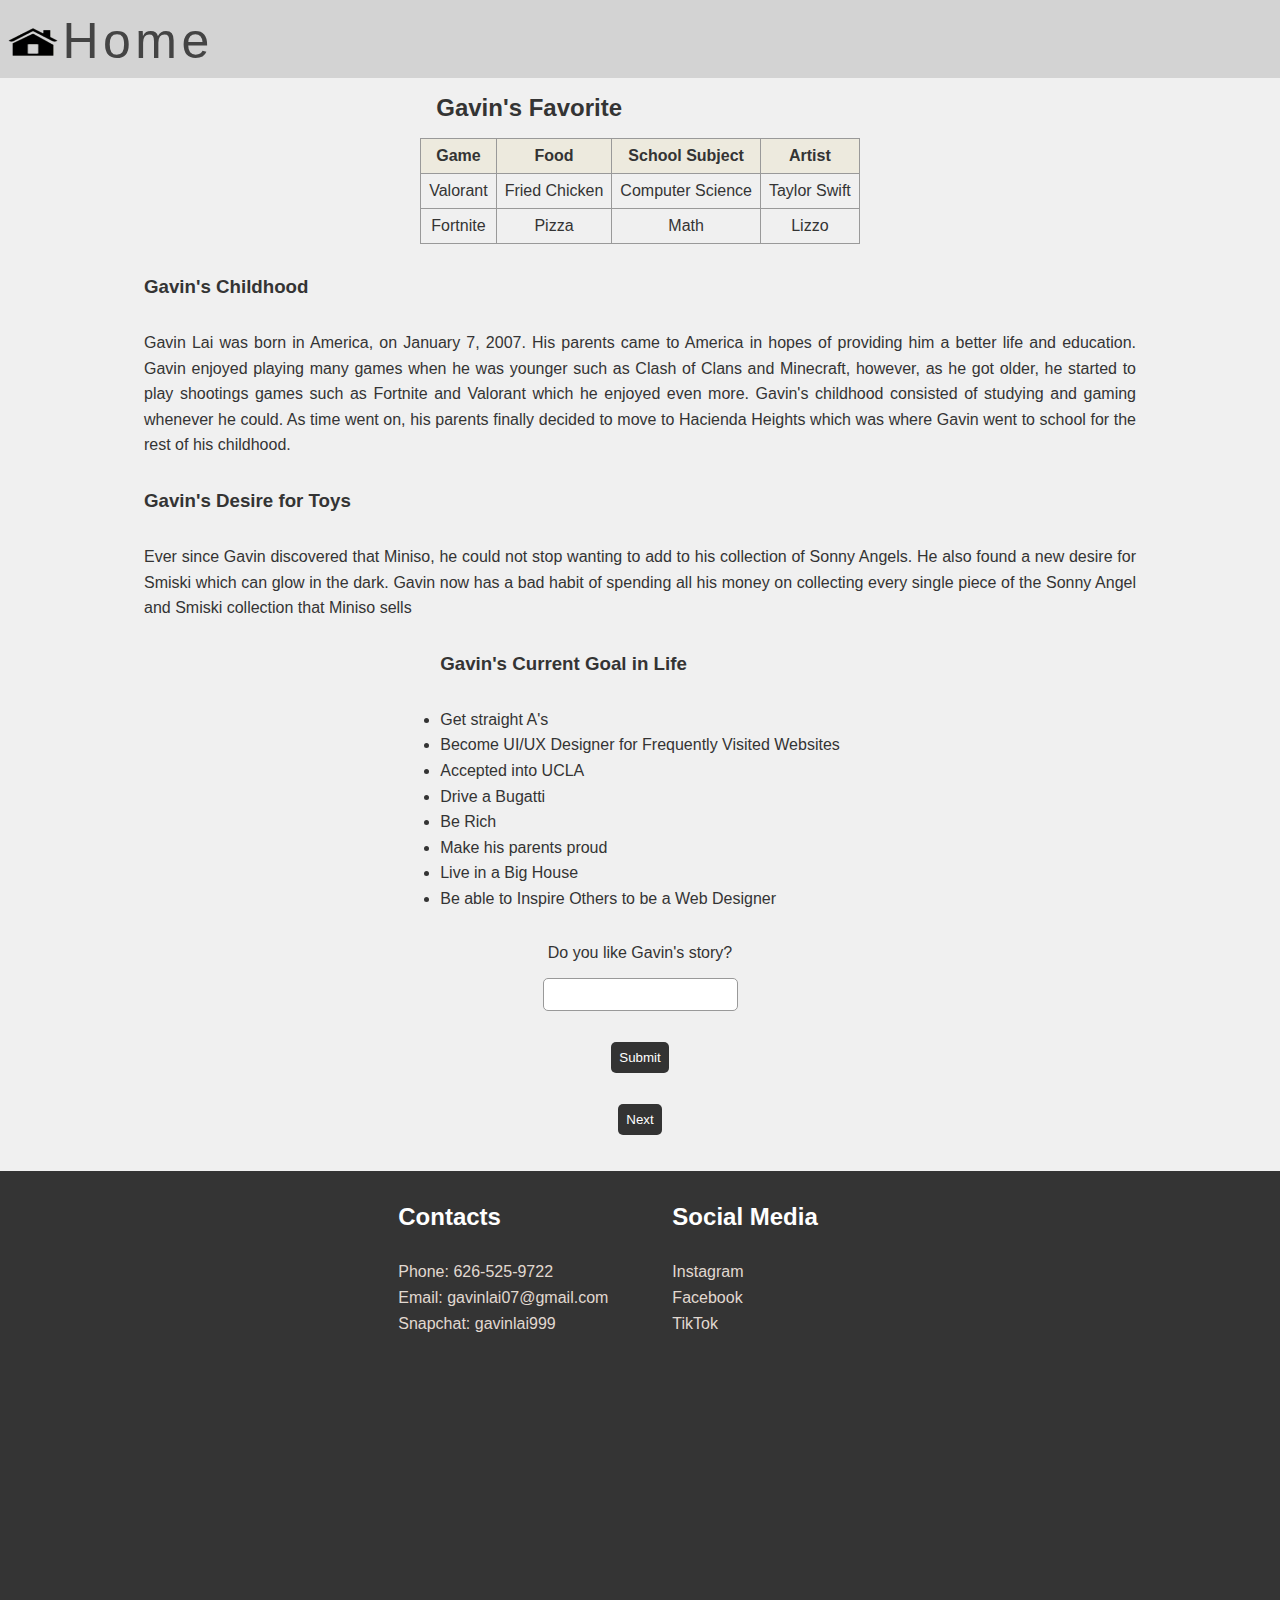
<file: index.html>
<!DOCTYPE html>
<html>
<head>
<link rel="stylesheet" href="style.css">
<!--footer display settings-->
<meta charset="UTF-8">
<meta name='viewport' content='width=device-width, initial-scale=1.0'>
</head>
<body>
<!--animated title-->
<div class='title'>
    <img src='house.gif' alt="animated house">
    <span style='--i:1'>H</span>
    <span style='--i:2'>o</span>
    <span style='--i:3'>m</span>
    <span style='--i:4'>e</span>
</div>
<!--table of Gavin's favorites-->
<div class="container">
    <section class="favorites">
        <h2>Gavin's Favorite</h2>
        <table>
        <tr id='toprowoffavtable'class='tabletoprow' onmouseover = "changeBackground1()" 
        onmouseout = "backToNormal1()">
        <th>Game</th>
        <th>Food</th>
        <th>School Subject</th>
        <th>Artist</th>
        </tr>
        <tr id = 'rowwithdetails1'onmouseover = "changeBackground2()" 
        onmouseout = "backToNormal2()">
        <td>Valorant</td>
        <td>Fried Chicken</td>
        <td>Computer Science</td>
        <td>Taylor Swift</td>
        </tr>
        <tr id = 'rowwithdetails2'onmouseover = "changeBackground3()" 
        onmouseout = "backToNormal3()">
        <td>Fortnite</td>
        <td>Pizza</td>
        <td>Math</td>
        <td>Lizzo</td>
        </tr>
        </table>
    </section>
    <section class="childhood">
        <h3 id = 'titlefirst1'>Gavin's Childhood</h3>
        <p id = 'firstparagraph1'>Gavin Lai was born in America, on January 7, 2007. His parents came to America in hopes of providing him a better life and education. Gavin enjoyed playing many games when he was younger such as Clash of Clans and Minecraft, however, as he got older, he started to play shootings games such as Fortnite and Valorant which he enjoyed even more. Gavin's childhood consisted of studying and gaming whenever he could. As time went on, his parents finally decided to move to Hacienda Heights which was where Gavin went to school for the rest of his childhood. </p>
        <h3 header = 'titlefirst2'>Gavin's Desire for Toys</h3>
        <p id = 'firstparagraph2'>Ever since Gavin discovered that Miniso, he could not stop wanting to add to his collection of Sonny Angels. He also found a new desire for Smiski which can glow in the dark. Gavin now has a bad habit of spending all his money on collecting every single piece of the Sonny Angel and Smiski collection that Miniso sells</p>
    </section>
    <section class="goals">
        <h3 id = 'titlefirst3'>Gavin's Current Goal in Life</h3>
        <ul>
        <li>Get straight A's</li>
        <li>Become UI/UX Designer for Frequently Visited Websites</li>
        <li>Accepted into UCLA</li>
        <li>Drive a Bugatti </li>
        <li>Be Rich</li>
        <li>Make his parents proud</li>
        <li>Live in a Big House</li>
        <li>Be able to Inspire Others to be a Web Designer</li>
        </ul>
    </section>
    <!--when submit button is clicked, user will be alerted a thank you message-->
    <form>
        <p>Do you like Gavin's story?</p>
        <input type="text" id="inputField">
        <button id='buttonSubmit'class="submit" onclick="submitButton()">Submit</button>
    </form>
    <!--When nextButton is clicked, user will be loaded into second page-->
    <input id='nextButton'type='button' class='buttons' 
    onclick="location.href='file:///Users/gavinlai/Documents/Projects/CODE-Website/index2.html'"
    value = 'Next'>
    <br>
    <br>
    <div class='footer-container'>
        <div class='footer'>
            <div class='footer-heading footer-1'>
                <h2> Contacts </h2>
                <a href="#">Phone: 626-525-9722</a>
                <a href="#">Email: gavinlai07@gmail.com</a>
                <a href="#">Snapchat: gavinlai999</a>
            </div>
            <div class='footer-heading footer-2'>
                <h2>Social Media</h2>
                <a href='https://www.instagram.com/gavinlai999/'>Instagram</a>
                <a href="https://www.facebook.com/gavin.lai.7399">Facebook</a>
                <a href="https://www.tiktok.com/@gavinlai999">TikTok</a>
            </div>
        </div>
    </div>
</div>
<script src="responsive.js"></script>
</body>
</html>
</file>
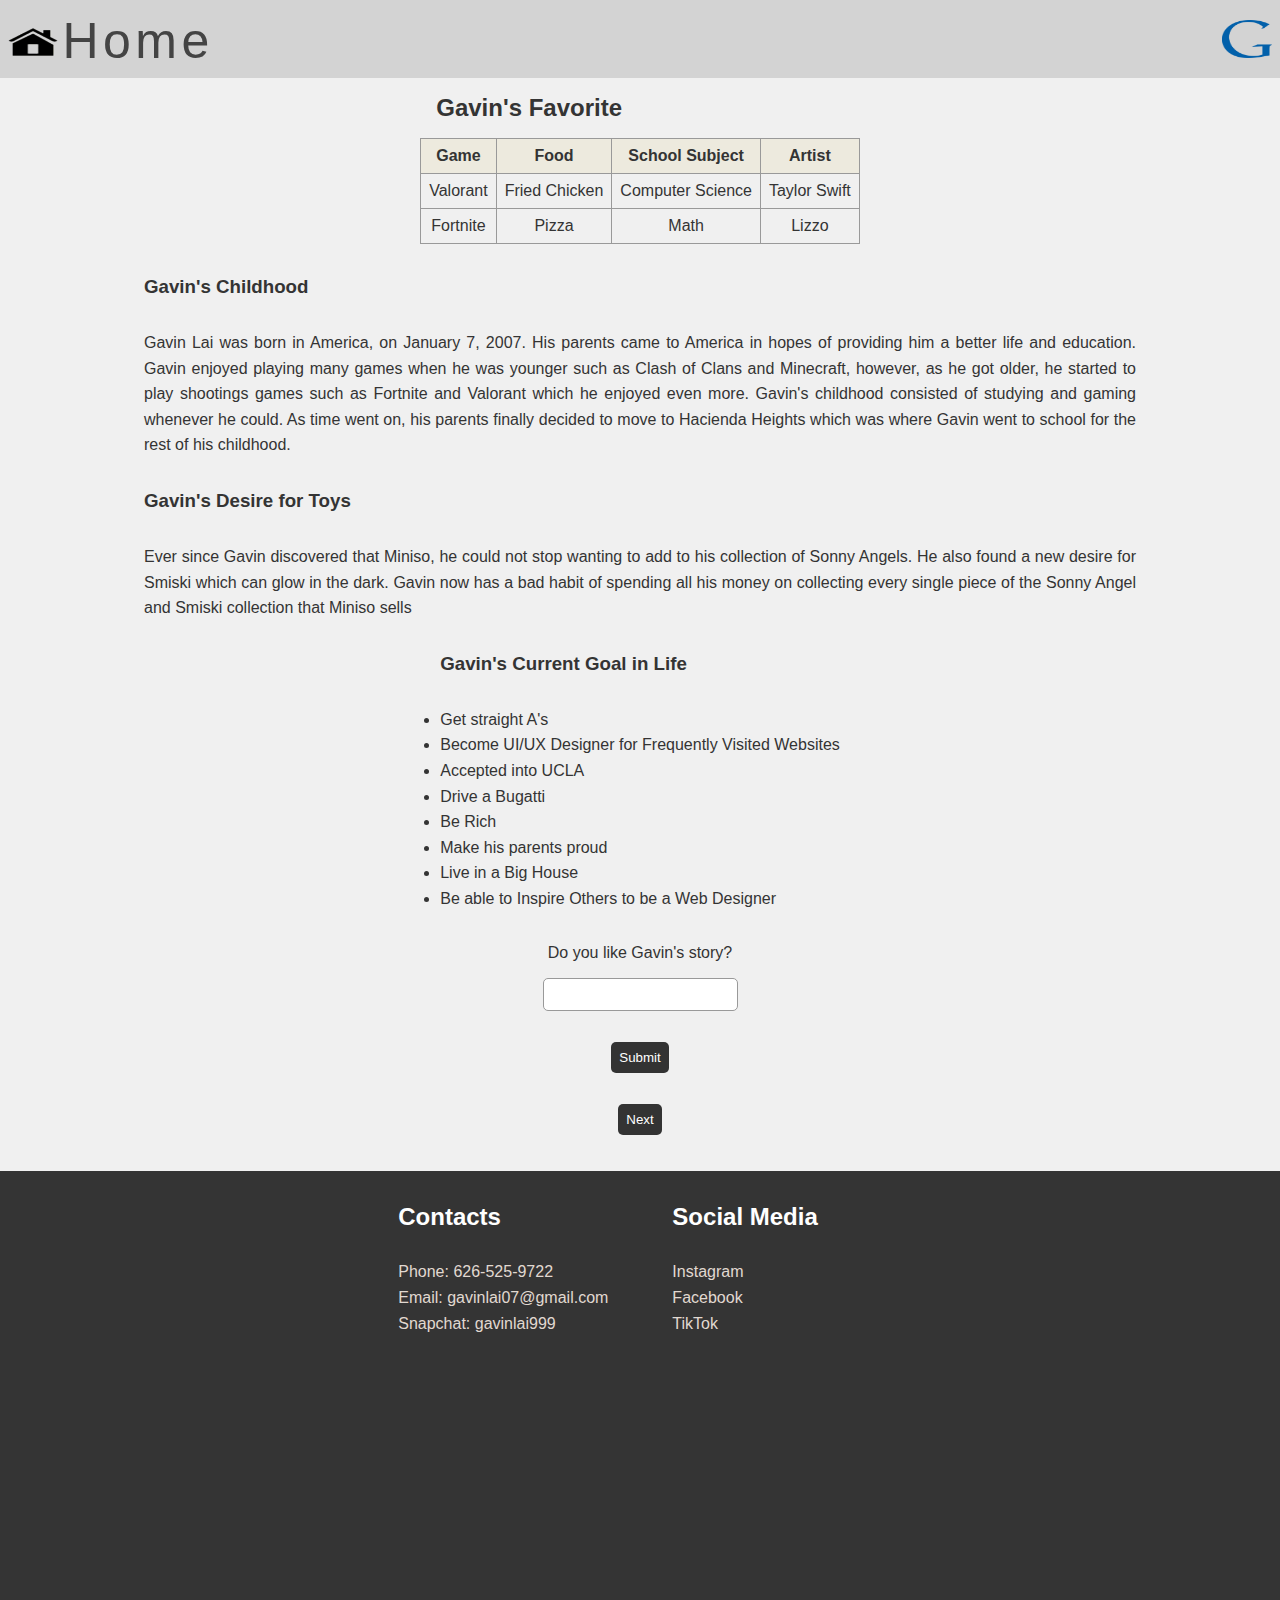
<file: Website/index.html>
<!DOCTYPE html>
<html>
<head>
<link rel="stylesheet" href="style.css">
<!--footer display settings-->
<meta charset="'utf-8">
<meta name="viewport" content="width=device-width, intial-scale=1">
</head>
<body>
<!--animated title-->
<div class='title'>
    <img class='animatedlogo1'src='130216-letter-g-free-png-hq.png' alt="logo">
    <img src='house.gif' alt="animated house">
    <span style='--i:1'>H</span>
    <span style='--i:2'>o</span>
    <span style='--i:3'>m</span>
    <span style='--i:4'>e</span>
</div>
<!--table of Gavin's favorites-->
<div class="container">
    <section class="favorites">
        <h2>Gavin's Favorite</h2>
        <table>
        <tr id='toprowoffavtable'class='tabletoprow' onmouseover = "changeBackground1()" 
        onmouseout = "backToNormal1()">
        <th>Game</th>
        <th>Food</th>
        <th>School Subject</th>
        <th>Artist</th>
        </tr>
        <tr id = 'rowwithdetails1'onmouseover = "changeBackground2()" 
        onmouseout = "backToNormal2()">
        <td>Valorant</td>
        <td>Fried Chicken</td>
        <td>Computer Science</td>
        <td>Taylor Swift</td>
        </tr>
        <tr id = 'rowwithdetails2'onmouseover = "changeBackground3()" 
        onmouseout = "backToNormal3()">
        <td>Fortnite</td>
        <td>Pizza</td>
        <td>Math</td>
        <td>Lizzo</td>
        </tr>
        </table>
    </section>
    <section class="childhood">
        <h3 id = 'titlefirst1'>Gavin's Childhood</h3>
        <p id = 'firstparagraph1'>Gavin Lai was born in America, on January 7, 2007. His parents came to America in hopes of providing him a better life and education. Gavin enjoyed playing many games when he was younger such as Clash of Clans and Minecraft, however, as he got older, he started to play shootings games such as Fortnite and Valorant which he enjoyed even more. Gavin's childhood consisted of studying and gaming whenever he could. As time went on, his parents finally decided to move to Hacienda Heights which was where Gavin went to school for the rest of his childhood. </p>
        <h3 header = 'titlefirst2'>Gavin's Desire for Toys</h3>
        <p id = 'firstparagraph2'>Ever since Gavin discovered that Miniso, he could not stop wanting to add to his collection of Sonny Angels. He also found a new desire for Smiski which can glow in the dark. Gavin now has a bad habit of spending all his money on collecting every single piece of the Sonny Angel and Smiski collection that Miniso sells</p>
    </section>
    <section class="goals">
        <h3 id = 'titlefirst3'>Gavin's Current Goal in Life</h3>
        <ul>
        <li>Get straight A's</li>
        <li>Become UI/UX Designer for Frequently Visited Websites</li>
        <li>Accepted into UCLA</li>
        <li>Drive a Bugatti </li>
        <li>Be Rich</li>
        <li>Make his parents proud</li>
        <li>Live in a Big House</li>
        <li>Be able to Inspire Others to be a Web Designer</li>
        </ul>
    </section>
    <!--when submit button is clicked, user will be alerted a thank you message-->
    <form>
        <p>Do you like Gavin's story?</p>
        <input type="text" id="inputField">
        <button id='buttonSubmit'class="submit" onclick="submitButton()">Submit</button>
    </form>
    <!--When nextButton is clicked, user will be loaded into second page-->
    <input id='nextButton'type='button' class='buttons' 
    onclick="window.location.href = 'index2.html'"
    value = 'Next'>
    <br>
    <br>
    <div class='footer-container'>
        <div class='footer'>
            <div class='footer-heading footer-1'>
                <h2> Contacts </h2>
                <a href="#">Phone: 626-525-9722</a>
                <a href="#">Email: gavinlai07@gmail.com</a>
                <a href="#">Snapchat: gavinlai999</a>
            </div>
            <div class='footer-heading footer-2'>
                <h2>Social Media</h2>
                <a href='https://www.instagram.com/gavinlai999/'>Instagram</a>
                <a href="https://www.facebook.com/gavin.lai.7399">Facebook</a>
                <a href="https://www.tiktok.com/@gavinlai999">TikTok</a>
            </div>
        </div>
    </div>
</div>
<script src="responsive.js"></script>
</body>
</html>
</file>
<file: style.css>
.title{
    font-family: 'Point Panther', sans-serif;
    color: #444;
    padding: 8px;
    text-align:left;
    position:sticky;
    top:0px;
    background-color:lightgray;
}
/* animated title settings*/
.title span {
    position: relative;
    display: inline-block;
    font-size: 50px;
    color:#444;
    animation: flip 2s infinite;
    animation-delay: calc(.2s * var(--i));
  }
  @keyframes flip {
    0%,70% {
      transform: rotateY(360deg) 
    }
  }
img{
    padding-top:12px;
    background-color:lightgray;
    height:50px;
    width:50px;
}
* {
    box-sizing: border-box;
    font-family: 'Roboto', sans-serif;
    padding: 0;
    margin: 0;
    transition: all 0.3s ease-in-out;
}

body {
    background-color: #f0f0f0;
    color: #343434;
}
/* center paragraph text and contents*/
.container {
    display: flex;
    flex-direction: column;
    justify-content: center;
    align-items: center;
    width: 80%;
    margin: auto;
}

.favorites h2,
.childhood h3,
.goals h3 {
    font-family: 'Belleza', sans-serif;
    padding: 1rem;
}
.tabletoprow{
    background-color:#edeade;
}

.favorites table,
.favorites th,
.favorites td {
    border: 1px solid #999;
    padding: 0.5rem;
    border-collapse: collapse;
    margin-bottom: 1rem;
}

.favorites table {
    width: 100%;
    text-align: center;
}

.childhood p,
.goals ul {
    text-align: justify;
    line-height: 1.6;
    padding: 1rem;
}

form {
    display: flex;
    flex-direction: column;
    justify-content: center;
    align-items: center;
    padding: 1rem;
}

form input {
    margin: 1rem 0;
    padding: 0.5rem;
    border-radius: 5px;
    border: 1px solid #999;
    width: 100%;
}

.submit,
#nextButton {
    background-color: #333;
    color: #fff;
    padding: 0.5rem;
    border: none;
    border-radius: 5px;
    cursor: pointer;
    margin-top: 15px;
}

.submit:hover,#nextButton:hover {
    background-color: #555;
}

.contact {
    display: flex;
    flex-direction: column;
    justify-content: center;
    align-items: center;
    padding: 1rem;
}
/* footer for screen with hyperlinks */
.footer-container{
    background-color:#343434;
    padding-bottom: 64px;
    padding-top: 32px;
}
.footer{
    width:2000px;
    height: 40vh;
    background-color:#343434;
    color:white;
    display:flex;
    margin: 0 auto;
    justify-content:center;
    flex-wrap:wrap;
}

.footer-heading{
    display:flex;
    flex-direction: column;
    margin-right: 4rem;
}

.footer-heading h2{
    margin-bottom: 2rem;
}

.footer-heading a{
    color:#e1d9d1;
    text-decoration:none;
    margin-bottom:0.5rem;
}
/* footer-text chnages color when hovered */
.footer-heading a:hover{
    color:gray;
    transition: 0.3s ease-out;
}
.footer-head h2:hover{
    color:darkgray;
    transition: 0.3 ease-out;
}
</file>
<file: Website/style.css>
.title{
    font-family: 'Point Panther', sans-serif;
    color: #444;
    padding: 8px;
    text-align:left;
    position:sticky;
    top:0px;
    background-color:lightgray;
}
/* animated title settings*/
.title span {
    position: relative;
    display: inline-block;
    font-size: 50px;
    color:#444;
    animation: flip 2s infinite;
    animation-delay: calc(.2s * var(--i));
  }
  @keyframes flip {
    0%,70% {
      transform: rotateY(360deg) 
    }
  }
img{
    padding-top:12px;
    background-color:lightgray;
    height:50px;
    width:50px;
}
.animatedlogo1{
    float:right;
}
* {
    box-sizing: border-box;
    font-family: 'Roboto', sans-serif;
    padding: 0;
    margin: 0;
    transition: all 0.3s ease-in-out;
}

body {
    background-color: #f0f0f0;
    color: #343434;
}
/* center paragraph text and contents*/
.container {
    display: flex;
    flex-direction: column;
    justify-content: center;
    align-items: center;
    width: 80%;
    margin: auto;
}

.favorites h2,
.childhood h3,
.goals h3 {
    font-family: 'Belleza', sans-serif;
    padding: 1rem;
}
.tabletoprow{
    background-color:#edeade;
}

.favorites table,
.favorites th,
.favorites td {
    border: 1px solid #999;
    padding: 0.5rem;
    border-collapse: collapse;
    margin-bottom: 1rem;
}

.favorites table {
    width: 100%;
    text-align: center;
}

.childhood p,
.goals ul {
    text-align: justify;
    line-height: 1.6;
    padding: 1rem;
}

form {
    display: flex;
    flex-direction: column;
    justify-content: center;
    align-items: center;
    padding: 1rem;
}

form input {
    margin: 1rem 0;
    padding: 0.5rem;
    border-radius: 5px;
    border: 1px solid #999;
    width: 100%;
}

.submit,
#nextButton {
    background-color: #333;
    color: #fff;
    padding: 0.5rem;
    border: none;
    border-radius: 5px;
    cursor: pointer;
    margin-top: 15px;
}

.submit:hover,#nextButton:hover {
    background-color: #555;
}

.contact {
    display: flex;
    flex-direction: column;
    justify-content: center;
    align-items: center;
    padding: 1rem;
}
/* footer for screen with hyperlinks */
.footer-container{
    background-color:#343434;
    padding-bottom: 64px;
    padding-top: 32px;
}
.footer{
    width:2000px;
    height: 40vh;
    background-color:#343434;
    color:white;
    display:flex;
    margin: 0 auto;
    justify-content:center;
    flex-wrap:wrap;
}

.footer-heading{
    display:flex;
    flex-direction: column;
    margin-right: 4rem;
}

.footer-heading h2{
    margin-bottom: 2rem;
}

.footer-heading a{
    color:#e1d9d1;
    text-decoration:none;
    margin-bottom:0.5rem;
}
/* footer-text chnages color when hovered */
.footer-heading a:hover{
    color:gray;
    transition: 0.3s ease-out;
}
.footer-head h2:hover{
    color:darkgray;
    transition: 0.3 ease-out;
}
</file>
